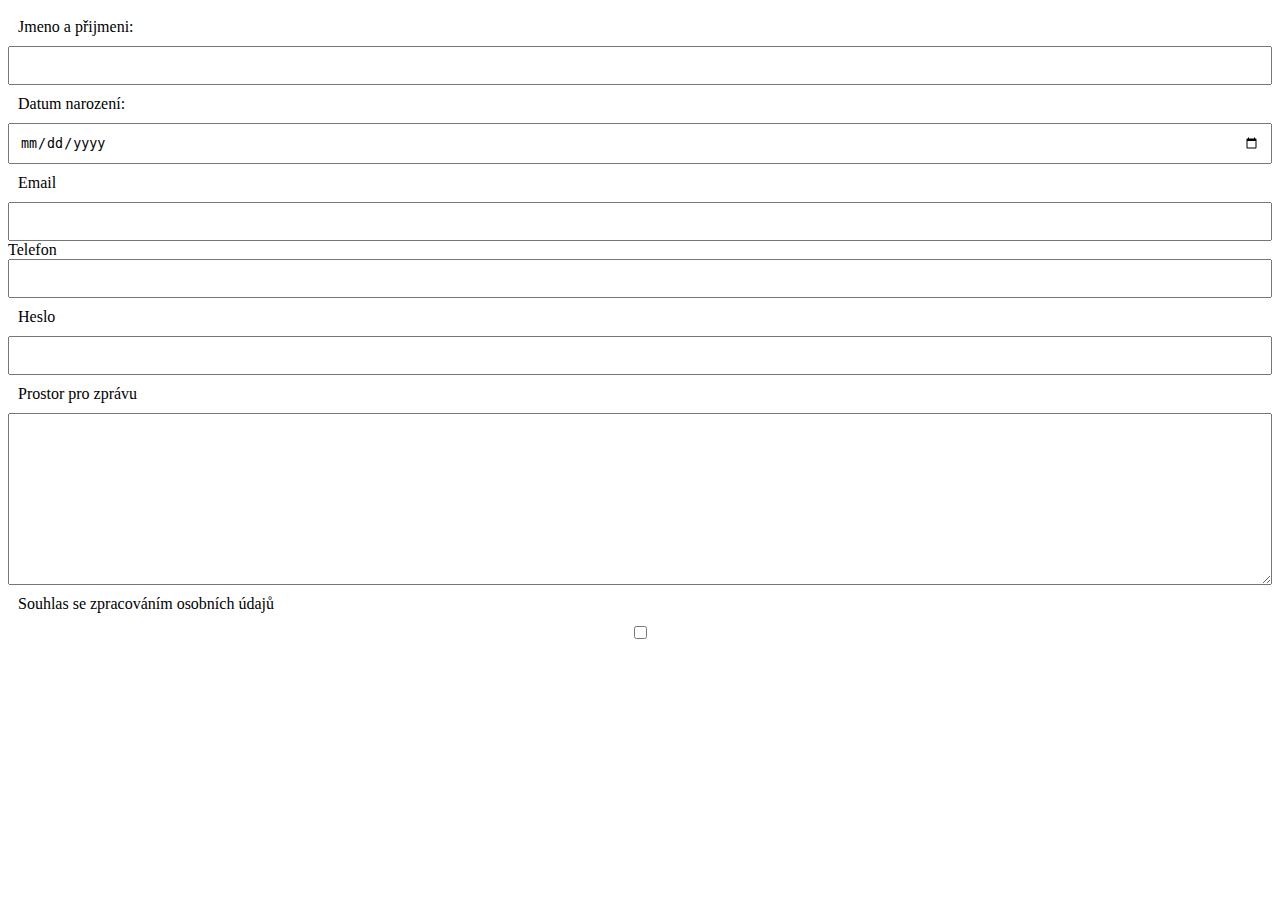
<file: cviceni/01_registrace/index.html>
<!DOCTYPE html>
<html lang="cs">
  <head>
    <meta charset="UTF-8" />
    <meta http-equiv="X-UA-Compatible" content="IE=edge" />
    <meta name="viewport" content="width=device-width, initial-scale=1.0" />
    <title>Registrační formulář</title>

    <link rel="stylesheet" href="style.css" />
  </head>
  <body>
    <!--     Vytvoř registrační formulář na workshop Czechitas.
    Požadavky na formulář:
    - Jméno a příjmení
    - Datum narození
    - Email
    - Telefon
    - Heslo
    - Možnost výběru operačního systému
    - Prostor pro zprávu
    - Souhlas se zpracováním osobních údajů
    
    Můžeš přidat cokoliv dalšího, co ti připadá důležité pro registrační formulář.
    Adresa pro odeslání formuláře a zobrazení odeslaných dat: "http://formular.itgirls.cz/" 
    
    BONUS: Formulář pěkně nastyluj. -->
    <kontejner class="formular">
      <label for="jmeno-prijmeni">Jmeno a přijmeni:</label>
      <input type="text" name="jmeno" id="jmeno-prijmeni" autocomplete="off" />

      <label for="datum">Datum narození:</label>
      <input type="date" name="datum" id="datum" />

      <label for="email">Email</label>
      <input type="email" name="email" id="email" />

      <lable for="telefon">Telefon</lable>
      <input type="telefon" name="telefon" id="telefon" />

      <label for="heslo">Heslo</label>
      <input type="password" name="heslo" id="heslo" />

      <label for="zprava">Prostor pro zprávu</label>
      <textarea name="zprava" id="zprava" cols="30" rows="10"></textarea>

      <label for="souhlas">Souhlas se zpracováním osobních údajů</label>
      <input type="checkbox" name="souhlas" id="souhlas" value="souhlasim" />
    </kontejner>
  </body>
</html>
</file>
<file: cviceni/01_registrace/style.css>
.formular {
  display: flex;
  flex-wrap: wrap;
  flex-direction: column;
}

label,
input,
textarea {
  padding: 10px;
}
</file>
